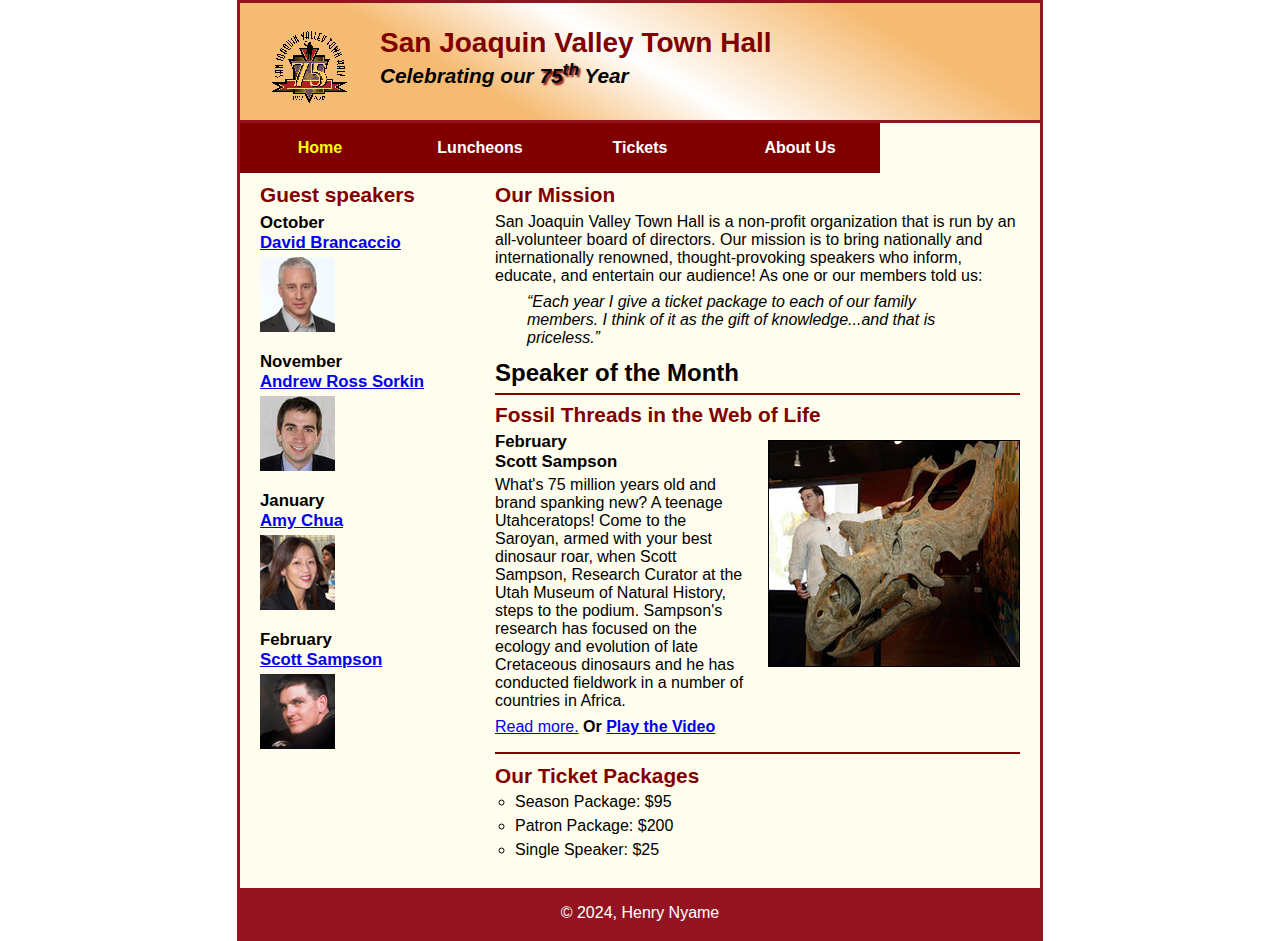
<file: A09/A11/index.html>
<!DOCTYPE html>
    <html lang="en">

    <head>
        <meta charset="utf-8">
        <title>San Joaquin Valley Town Hall</title>
        <link rel="shortcut icon" href="images/favicon.ico">
        <link rel="stylesheet" href="styles/c8_main.css">
    </head>

    <body>
        <header>
            <img src="images/town_hall_logo.gif" alt="Town Hall logo" height="80">
            <h2>San Joaquin Valley Town Hall</h2>
            <h3>Celebrating our <span class="shadow">75<sup>th</sup></span> Year</h3>
        </header>
        <nav id="nav_menu">
            <ul>
                <li><a href="index.html" class="current">Home</a></li>
                <li><a href="####">Luncheons</a></li>
			<li><a href="####">Tickets</a></li>
			<li><a href="####">About Us</a>
			<ul>
				<li><a href="####">Our History</a></li>
				<li><a href="####">Board of Directors</a></li>
				<li><a href="####">Past Speakers</a></li>
				<li><a href="####">Contact Information</a></li>
			</ul></li>
		</ul>
	</nav>
	<main>
		<section>
			<h2>Our Mission</h2>
			<p>San Joaquin Valley Town Hall is a non-profit organization that is run by an 
			   all-volunteer board of directors. Our mission is to bring nationally and 
			   internationally renowned, thought-provoking speakers who inform, educate, 
			   and entertain our audience! As one or our members told us:</p>
			<blockquote>&ldquo;Each year I give a ticket package to each of our family members. 
			I think of it as the gift of knowledge...and that is priceless.&rdquo;</blockquote>
			<h1>Speaker of the Month</h1>
			<article>
				<h2>Fossil Threads in the Web of Life</h2>
				<img src="images/sampson_dinosaur.jpg" alt="Scott Sampson with dinosaur">
				<h3>February<br>
				Scott Sampson</h3>
				<p>What's 75 million years old and brand spanking new? A teenage Utahceratops! 
				Come to the Saroyan, armed with your best dinosaur roar, when Scott Sampson, Research 
				Curator at the Utah Museum of Natural History, steps to the podium. Sampson's research 
				has focused on the ecology and evolution of late Cretaceous dinosaurs and he has conducted 
				fieldwork in a number of countries in Africa.</p>
				<p><a href="speakers/c7_sampson.html">Read more.</a>&nbsp;<b>Or <a href="sampson.mp4" target="_blank">Play the Video</a></b></p>
			</article>
			
			<h2>Our Ticket Packages</h2>
			<ul>
				<li>Season Package: $95</li>
				<li>Patron Package: $200</li>
				<li>Single Speaker: $25</li>
			</ul>
		</section>
		
		<aside>
			<h2>Guest speakers</h2>
			<h3>October<br><a href="speakers/brancaccio.html">David Brancaccio</a></h3>
			<img src="images/brancaccio75.jpg" alt="David Brancaccio photo">
			<h3>November<br><a href="speakers/sorkin.html">Andrew Ross Sorkin</a></h3>
			<img src="images/sorkin75.jpg" alt="Andrew Ross Sorkin photo">
			<h3>January<br><a href="speakers/chua.html">Amy Chua</a></h3>
			<img src="images/chua75.jpg" alt="Amy Chua photo">
			<h3>February<br><a href="speakers/c7_sampson.html">Scott Sampson</a></h3>
			<img src="images/sampson75.jpg" alt="Scott Sampson photo">
		</aside>
	</main>
	<footer>
		<p>&copy; 2024, Henry Nyame</p>
	</footer>
</body>
</html>
</file>
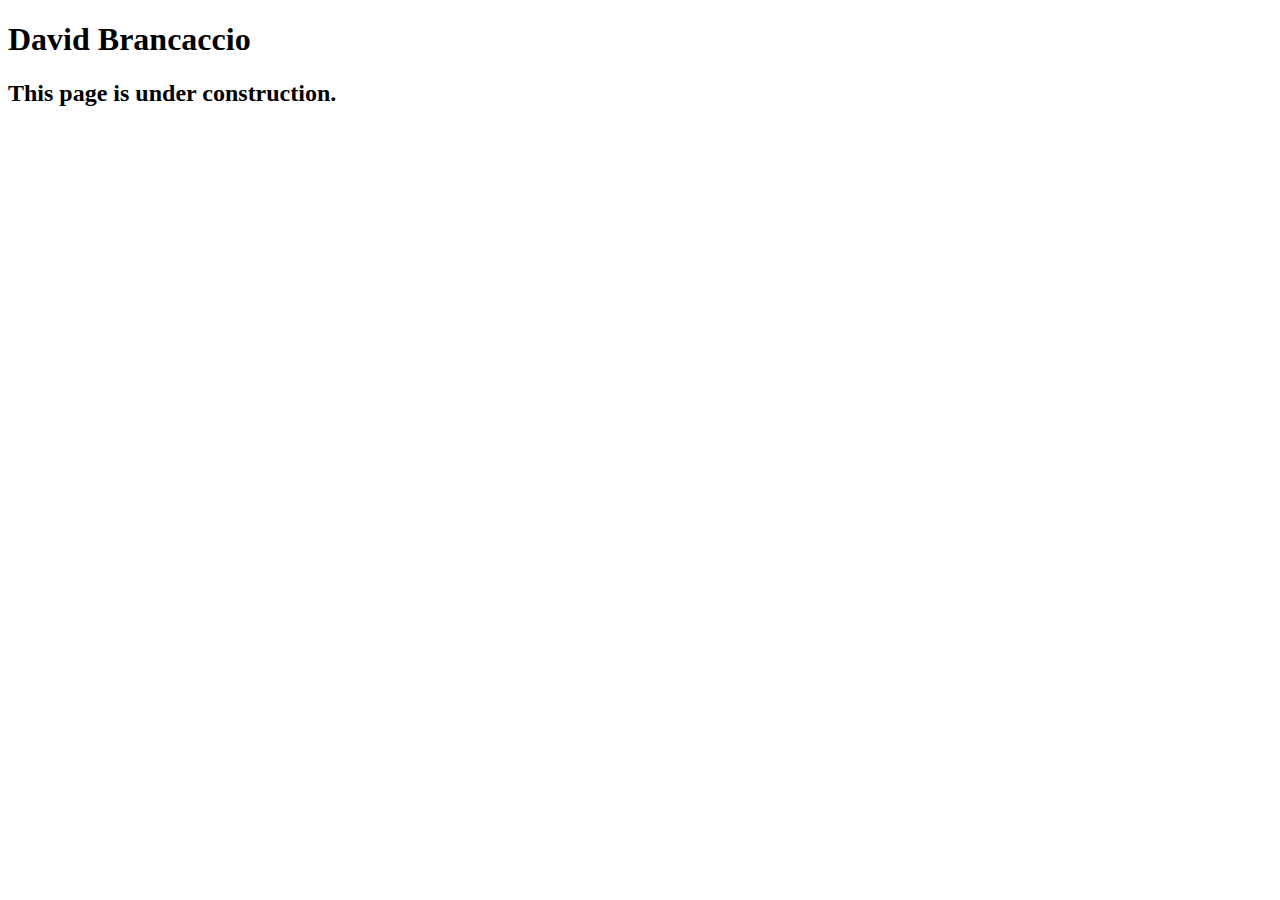
<file: A09/A11/speakers/brancaccio.html>
<!DOCTYPE html>
<html lang="en">

<head>
	<meta charset="utf-8">
	<title>San Joaquin Valley Town Hall</title>
	<link rel="shortcut icon" href="images/favicon.ico">
</head>

<body>
    <main>
	    <h1>David Brancaccio</h1>
	    <h2>This page is under construction.</h2>	        
    </main>
</body>

</html>
</file>
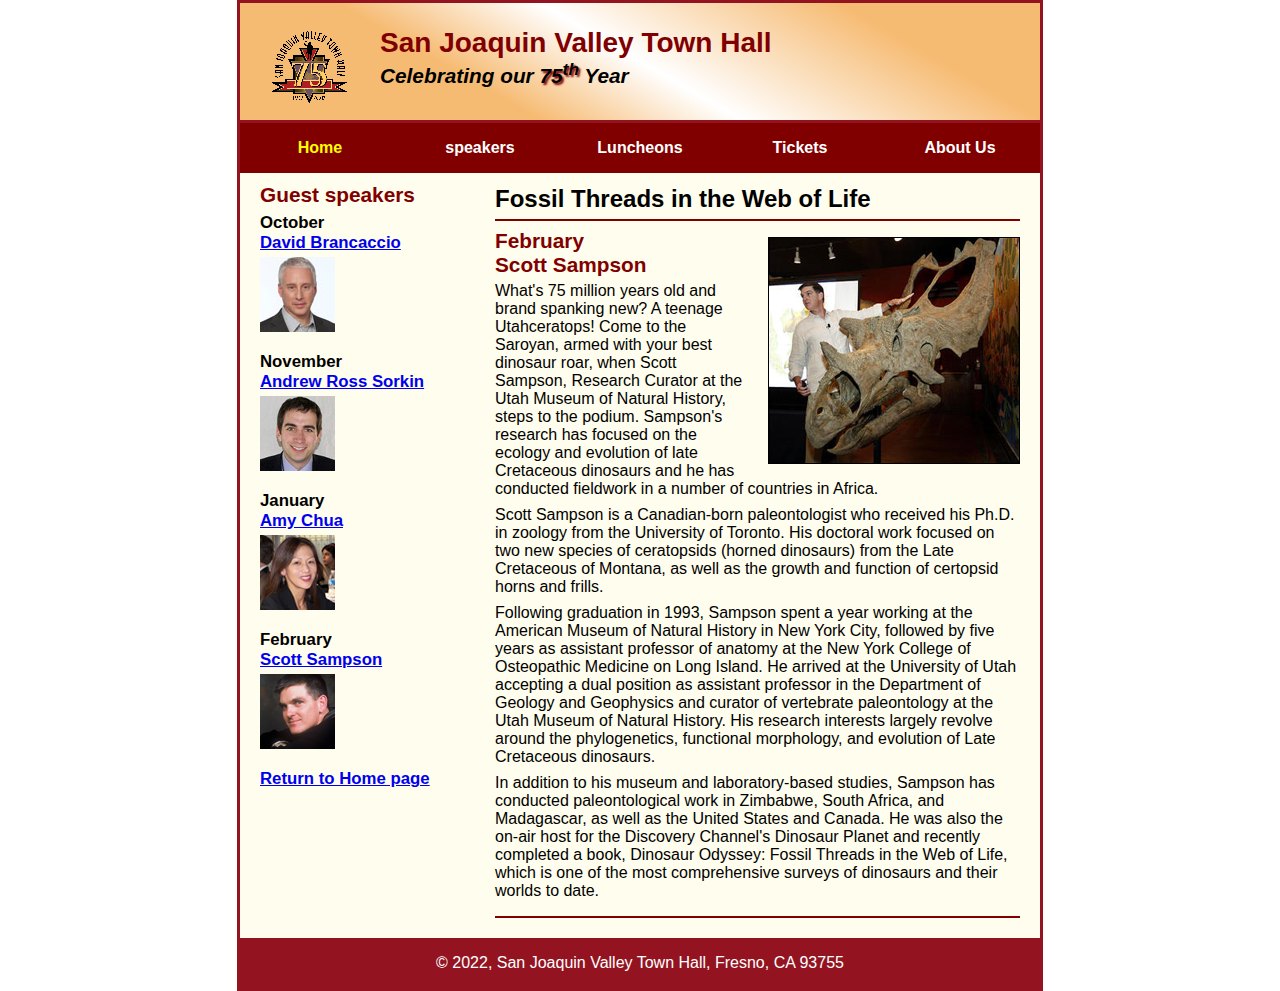
<file: A09/A11/speakers/c7_sampson.html>
<!DOCTYPE html>
<html lang="en">

<head>
	<meta charset="utf-8">
	<title>San Joaquin Valley Town Hall</title>
	<link rel="shortcut icon" href="../images/favicon.ico">
	<link rel="stylesheet" href="../styles/c7_speaker.css">
</head>

<body>
	<header>
		<img src="../images/town_hall_logo.gif" alt="Town Hall logo" height="80">
		<h2>San Joaquin Valley Town Hall</h2>
		<h3>Celebrating our <span class="shadow">75<sup>th</sup></span> Year</h3>
	</header>
	<nav id="nav_menu">
		<ul>
			<li><a href="../index.html" class="current">Home</a></li>
			<li><a href="####">speakers</a></li>
			<li><a href="####">Luncheons</a></li>
			<li><a href="####">Tickets</a></li>
			<li><a href="####">About Us</a>
			<ul>
				<li><a href="####">Our History</a></li>
				<li><a href="####">Board of Directors</a></li>
				<li><a href="####">Past Speakers</a></li>
				<li><a href="####">Contact Information</a></li>
			</ul></li>
		</ul>
	</nav>
	<main>
		<section>
			<h1>Fossil Threads in the Web of Life</h1>
			<article>
				<img src="../images/sampson_dinosaur.jpg" alt="Scott Sampson with dinosaur">
				<h2>February<br>Scott Sampson</h2>
				<p>What's 75 million years old and brand spanking new? A teenage Utahceratops! Come to the 
				   Saroyan, armed with your best dinosaur roar, when Scott Sampson, Research Curator at the 
				   Utah Museum of Natural History, steps to the podium. Sampson's research has focused on the 
				   ecology and evolution of late Cretaceous dinosaurs and he has conducted fieldwork in a number 
				   of countries in Africa.</p>
				<p>Scott Sampson is a Canadian-born paleontologist who received his Ph.D. in zoology from the 
				   University of Toronto. His doctoral work focused on two new species of ceratopsids (horned 
				   dinosaurs) from the Late Cretaceous of Montana, as well as the growth and function of certopsid 
				   horns and frills.</p>
				<p>Following graduation in 1993, Sampson spent a year working at the American Museum of Natural 
				   History in New York City, followed by five years as assistant professor of anatomy at the New 
				   York College of Osteopathic Medicine on Long Island. He arrived at the University of Utah 
				   accepting a dual position as assistant professor in the Department of Geology and Geophysics 
				   and curator of vertebrate paleontology at the Utah Museum of Natural History. His research 
				   interests largely revolve around the phylogenetics, functional morphology, and evolution of 
				   Late Cretaceous dinosaurs.</p>
				<p>In addition to his museum and laboratory-based studies, Sampson has conducted paleontological 
				   work in Zimbabwe, South Africa, and Madagascar, as well as the United States and Canada. He was 
				   also the on-air host for the Discovery Channel's Dinosaur Planet and recently completed a book, 
				   Dinosaur Odyssey: Fossil Threads in the Web of Life, which is one of the most 
				   comprehensive surveys of dinosaurs and their worlds to date.</p>
			</article>
		</section>
		
		<aside>
			<h2>Guest speakers</h2>
			<h3>October<br><a href="../speakers/brancaccio.html">David Brancaccio</a></h3>
			<img src="../images/brancaccio75.jpg" alt="David Brancaccio photo">
			<h3>November<br><a href="../speakers/sorkin.html">Andrew Ross Sorkin</a></h3>
			<img src="../images/sorkin75.jpg" alt="Andrew Ross Sorkin photo">
			<h3>January<br><a href="../speakers/chua.html">Amy Chua</a></h3>
			<img src="../images/chua75.jpg" alt="Amy Chua photo">
			<h3>February<br><a href="../speakers/c7_sampson.html">Scott Sampson</a></h3>
			<img src="../images/sampson75.jpg" alt="Scott Sampson photo">
			<h3><a href="../index.html">Return to Home page</a></h3>
		</aside>
	</main>
	<footer>
		<p>&copy; 2022, San Joaquin Valley Town Hall, Fresno, CA 93755</p>
	</footer>
</body>
</html>
</file>
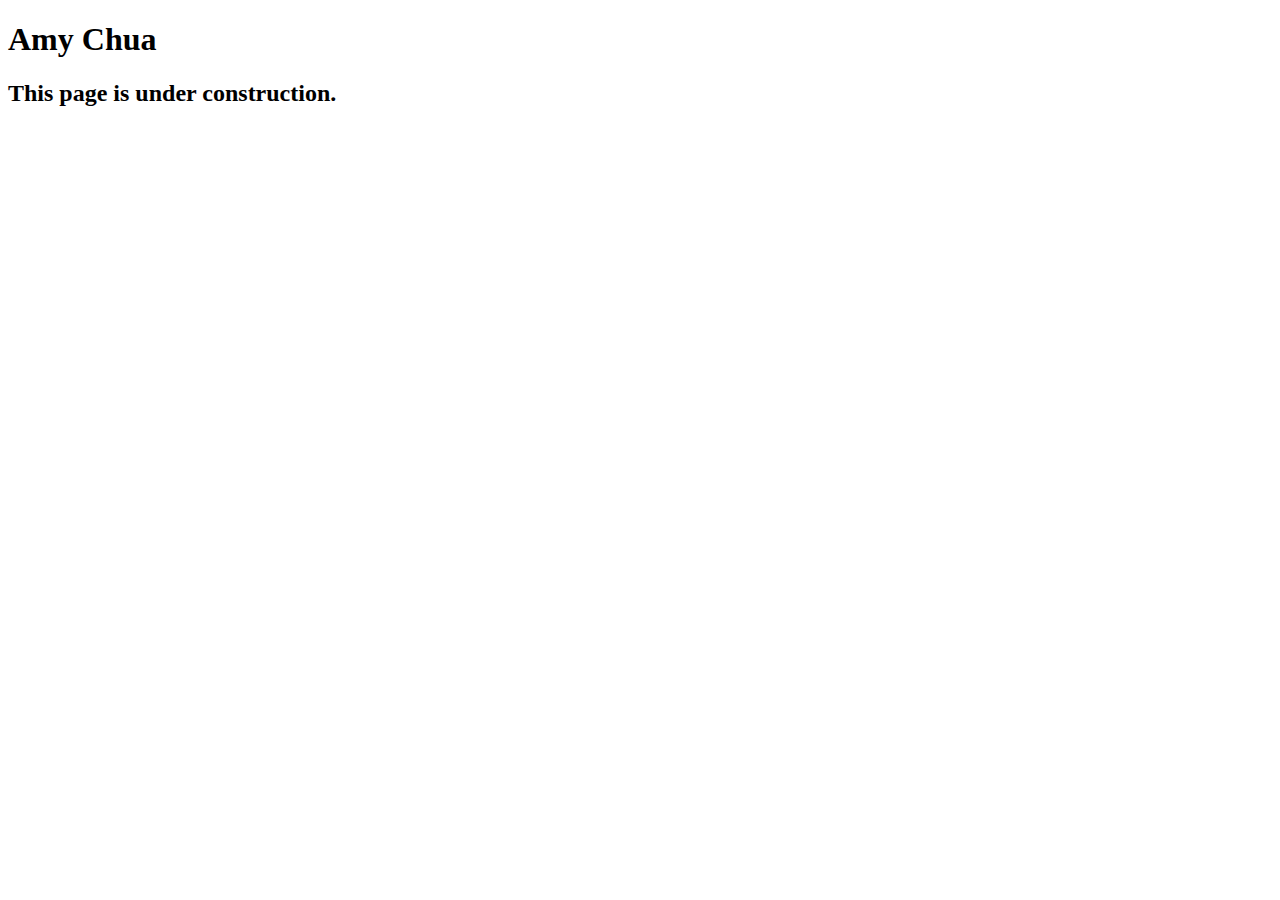
<file: A09/A11/speakers/chua.html>
<!DOCTYPE html>
<html lang="en">

<head>
	<meta charset="utf-8">
	<title>San Joaquin Valley Town Hall</title>
	<link rel="shortcut icon" href="images/favicon.ico">
</head>

<body>
	<main>
		<h1>Amy Chua</h1>
		<h2>This page is under construction.</h2>
	</main>
</body>

</html>
</file>
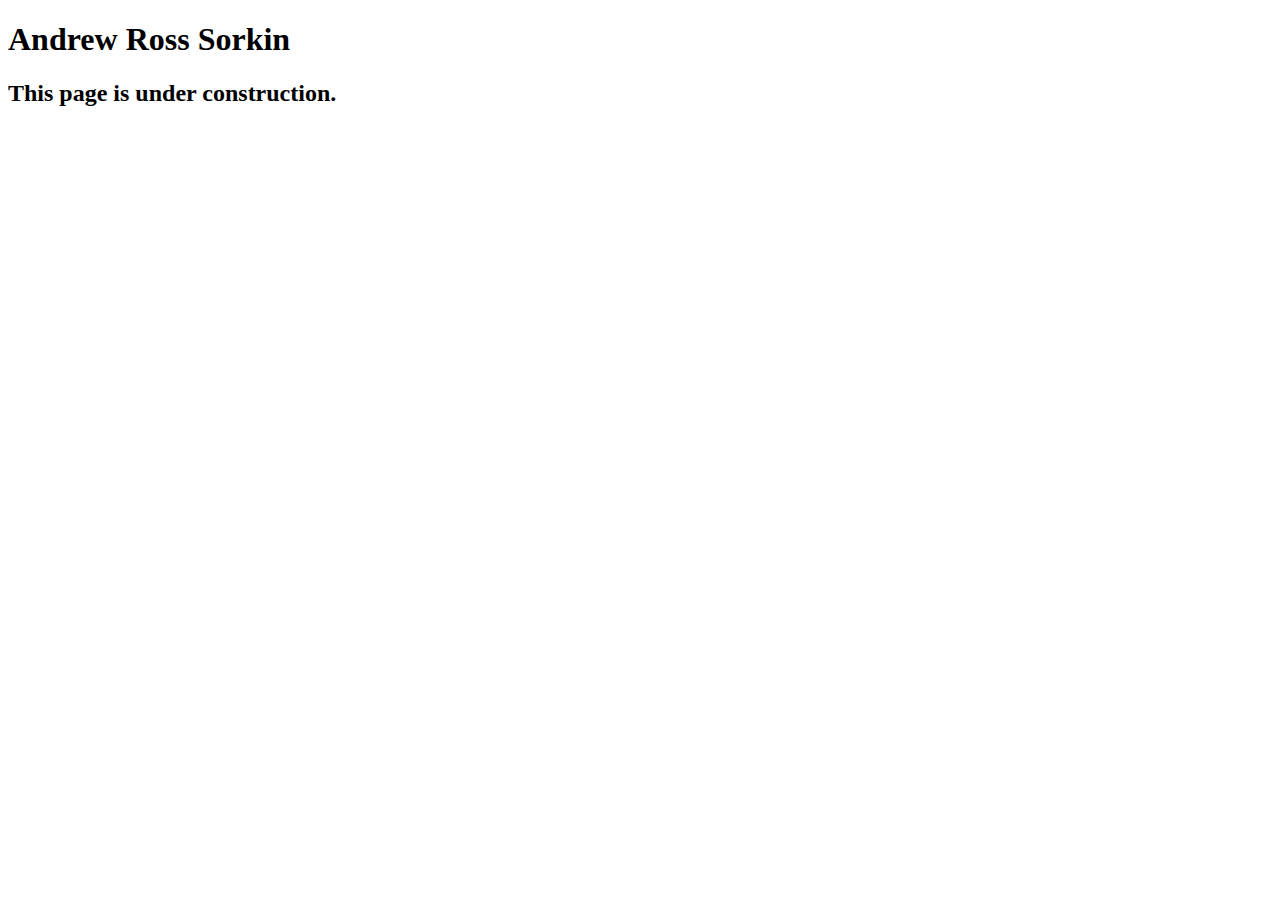
<file: A09/A11/speakers/sorkin.html>
<!DOCTYPE html>
<html lang="en">

<head>
	<meta charset="utf-8">
	<title>San Joaquin Valley Town Hall</title>
	<link rel="shortcut icon" href="images/favicon.ico">
</head>

<body>
	<main>
		<h1>Andrew Ross Sorkin</h1>
		<h2>This page is under construction.</h2>
	</main>
</body>

</html>
</file>
<file: A09/A11/styles/c8_main.css>
/* the styles for the elements */
* {
	margin: 0;
	padding: 0;
}
html {
	background-color: white;
}
body {
	font-family: Arial, Helvetica, sans-serif;
    font-size: 100%;
    width: 800px;
    margin: 0 auto;
    border: 3px solid #931420;
    background-color: #fffded;
}
a:focus, a:hover {
	font-style: italic;
}
/* the styles for the header */
header {
	padding: 1.5em 0 2em 0;
	border-bottom: 3px solid #931420;
		background-image: -moz-linear-gradient(
	    30deg, #f6bb73 0%, #f6bb73 30%, white 50%, #f6bb73 80%, #f6bb73 100%);
	background-image: -webkit-linear-gradient(
	    30deg, #f6bb73 0%, #f6bb73 30%, white 50%, #f6bb73 80%, #f6bb73 100%);
	background-image: -o-linear-gradient(
	    30deg, #f6bb73 0%, #f6bb73 30%, white 50%, #f6bb73 80%, #f6bb73 100%);
	background-image: linear-gradient(
	    30deg, #f6bb73 0%, #f6bb73 30%, white 50%, #f6bb73 80%, #f6bb73 100%);
}
header h2 {
	font-size: 175%;
	color: #800000;
}
header h3 {
	font-size: 130%;
	font-style: italic;
}
header img {
	float: left;
	padding: 0 30px;
}
.shadow {
	text-shadow: 2px 2px 2px #800000;
}
/* the styles for the navigation menu */
#nav_menu ul {
	list-style-type: none;
	margin: 0;
	padding: 0;
	position: relative;
}
#nav_menu ul li {
	float: left;
}
#nav_menu ul li a {
    display: block;
    width: 160px;
    text-align: center;
    padding: 1em 0;
    text-decoration: none;
    background-color: #800000;
    color: white;
    font-weight: bold;
}
#nav_menu a.current {
	color: yellow;
}
#nav_menu ul ul {
    display: none;
    position: absolute;
    top: 100%;
}
#nav_menu ul ul li {
	float: none;
}
#nav_menu ul li:hover > ul {
	display: block;
}
#nav_menu > ul::after {
    content: "";
    clear: both;
    display: block;
}

/* the styles for the section */
section {
	width: 525px;
	float: right;
	padding: 0 20px 20px 20px;
}
section h1 {
	font-size: 150%;
	padding: .5em 0 .25em 0;
	margin: 0;
}
section h2 {
	color: #800000;
	font-size: 130%;
	padding: .5em 0 .25em 0;
}
section p {
	padding-bottom: .5em;
}
section blockquote {
	padding: 0 2em;
	font-style: italic;
}
section ul {
	padding: 0 0 .25em 1.25em;
	list-style-type: circle;
}
section li {
	padding-bottom: .35em;
}

/* the styles for the article */
article {
	padding: .5em 0;
	border-top: 2px solid #800000;
	border-bottom: 2px solid #800000;
}
article h2 {
	padding-top: 0;
}
article h3 {
	font-size: 105%;
	padding-bottom: .25em;
}
article img {
	float: right;
	margin: .5em 0 1em 1em;
	border: 1px solid black;
}

/* the styles for the aside */
aside {
	width: 215px;
	float: right;
	padding: 0 0 20px 20px;
}
aside h2 {
	color: #800000;
	font-size: 130%;
	padding: .5em 0 .25em 0;
}

aside h3 {
	font-size: 105%;
	padding-bottom: .25em;
}
aside img {
	padding-bottom: 1em;
}

/* the styles for the footer */
footer {
	background-color: #931420;
	clear: both;

}
footer p {
	text-align: center;
	color: white;
	padding: 1em 0;
}
</file>
<file: A09/A11/styles/c7_speaker.css>
/* the styles for the elements */
* {
	margin: 0;
	padding: 0;
}
html {
	background-color: white;
}
body {
	font-family: Arial, Helvetica, sans-serif;
    font-size: 100%;
    width: 800px;
    margin: 0 auto;
    border: 3px solid #931420;
    background-color: #fffded;
}
a:focus, a:hover {
	font-style: italic;
}
/* the styles for the header */
header {
	padding: 1.5em 0 2em 0;
	border-bottom: 3px solid #931420;
		background-image: -moz-linear-gradient(
	    30deg, #f6bb73 0%, #f6bb73 30%, white 50%, #f6bb73 80%, #f6bb73 100%);
	background-image: -webkit-linear-gradient(
	    30deg, #f6bb73 0%, #f6bb73 30%, white 50%, #f6bb73 80%, #f6bb73 100%);
	background-image: -o-linear-gradient(
	    30deg, #f6bb73 0%, #f6bb73 30%, white 50%, #f6bb73 80%, #f6bb73 100%);
	background-image: linear-gradient(
	    30deg, #f6bb73 0%, #f6bb73 30%, white 50%, #f6bb73 80%, #f6bb73 100%);
}
header h2 {
	font-size: 175%;
	color: #800000;
}
header h3 {
	font-size: 130%;
	font-style: italic;
}
header img {
	float: left;
	padding: 0 30px;
}

.shadow {
	text-shadow: 2px 2px 2px #800000;
}
/* the styles for the navigation menu */
#nav_menu ul {
	list-style-type: none;
	margin: 0;
	padding: 0;
	position: relative;
}
#nav_menu ul li {
	float: left;
}
#nav_menu ul li a {
    display: block;
    width: 160px;
    text-align: center;
    padding: 1em 0;
    text-decoration: none;
    background-color: #800000;
    color: white;
    font-weight: bold;
}
#nav_menu a.current {
	color: yellow;
}
#nav_menu ul ul {
    display: none;
    position: absolute;
    top: 100%;
}
#nav_menu ul ul li {
	float: none;
}
#nav_menu ul li:hover > ul {
	display: block;
}
#nav_menu > ul::after {
    content: "";
    clear: both;
    display: block;
}

/* the styles for the section */
section {
	width: 525px;
	float: right;
	padding: 0 20px 20px 20px;
}
section h1 {
	font-size: 150%;
	padding: .5em 0 .25em 0;
	margin: 0;
}
section h2 {
	color: #800000;
	font-size: 130%;
	padding: .5em 0 .25em 0;
}
section p {
	padding-bottom: .5em;
}
section blockquote {
	padding: 0 2em;
	font-style: italic;
}
section ul {
	padding: 0 0 .25em 1.25em;
	list-style-type: circle;
}
section li {
	padding-bottom: .35em;
}

/* the styles for the article */
article {
	padding: .5em 0;
	border-top: 2px solid #800000;
	border-bottom: 2px solid #800000;
}
article h2 {
	padding-top: 0;
}
article h3 {
	font-size: 105%;
	padding-bottom: .25em;
}
article img {
	float: right;
	margin: .5em 0 1em 1em;
	border: 1px solid black;
}

/* the styles for the aside */
aside {
	width: 215px;
	float: right;
	padding: 0 0 20px 20px;
}
aside h2 {
	color: #800000;
	font-size: 130%;
	padding: .5em 0 .25em 0;
}

aside h3 {
	font-size: 105%;
	padding-bottom: .25em;
}
aside img {
	padding-bottom: 1em;
}

/* the styles for the footer */
footer {
	background-color: #931420;
	clear: both;

}
footer p {
	text-align: center;
	color: white;
	padding: 1em 0;
}
</file>
